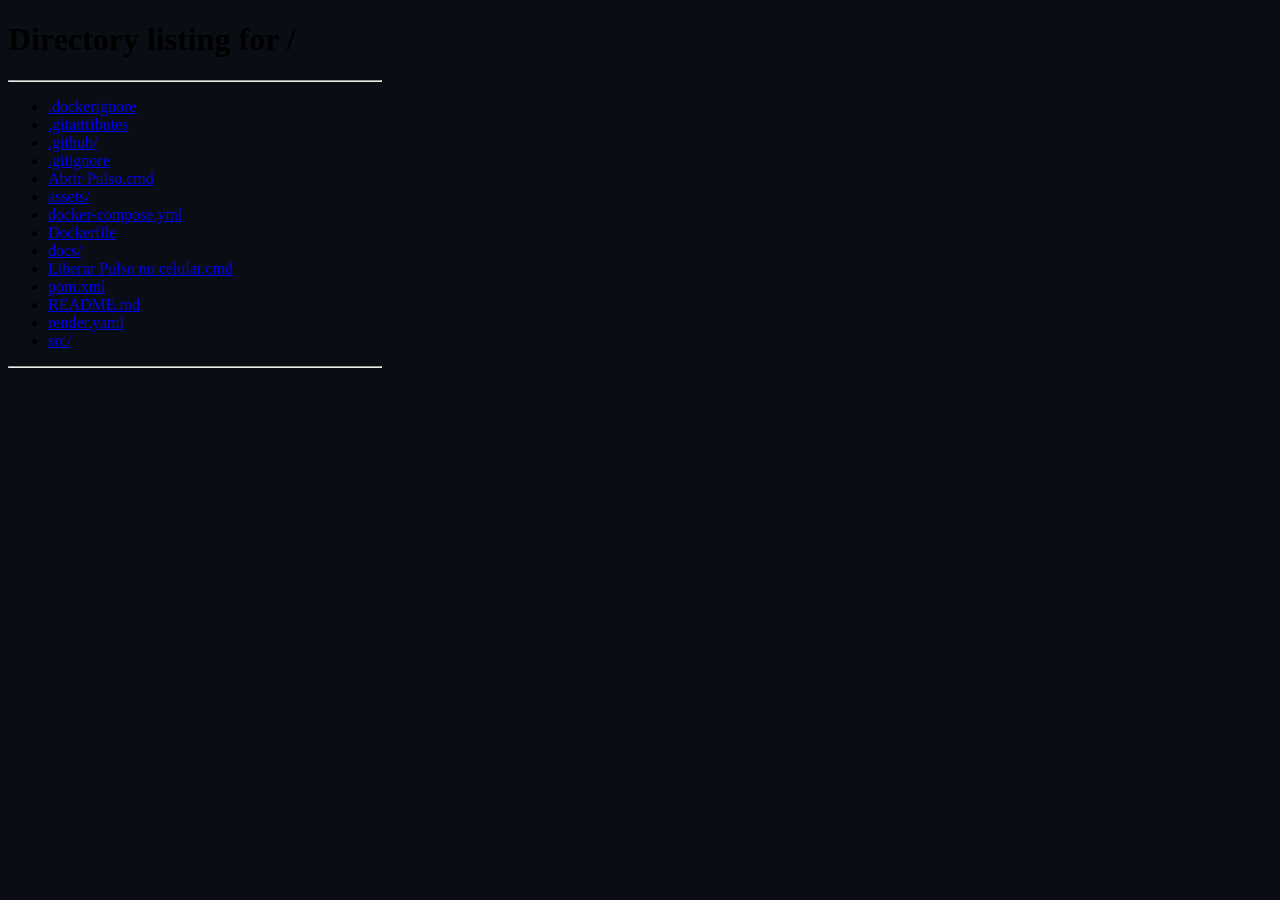
<file: docs/telas/_moldura.html>
<!doctype html>
<html lang="pt-BR"><head><meta charset="utf-8"><title>moldura (só para prints)</title>
<style>html,body{margin:0;background:#0b0d14}iframe{border:0;display:block}</style></head>
<body><script>
const q = new URLSearchParams(location.search);
try { localStorage.setItem('pulso.tema', q.get('tema') || 'claro'); } catch (e) {}
const f = document.createElement('iframe');
f.width = q.get('w') || 390; f.height = q.get('h') || 844;
f.src = '/#/' + (q.get('rota') || 'painel');
document.body.append(f);
</script></body></html>
</file>
